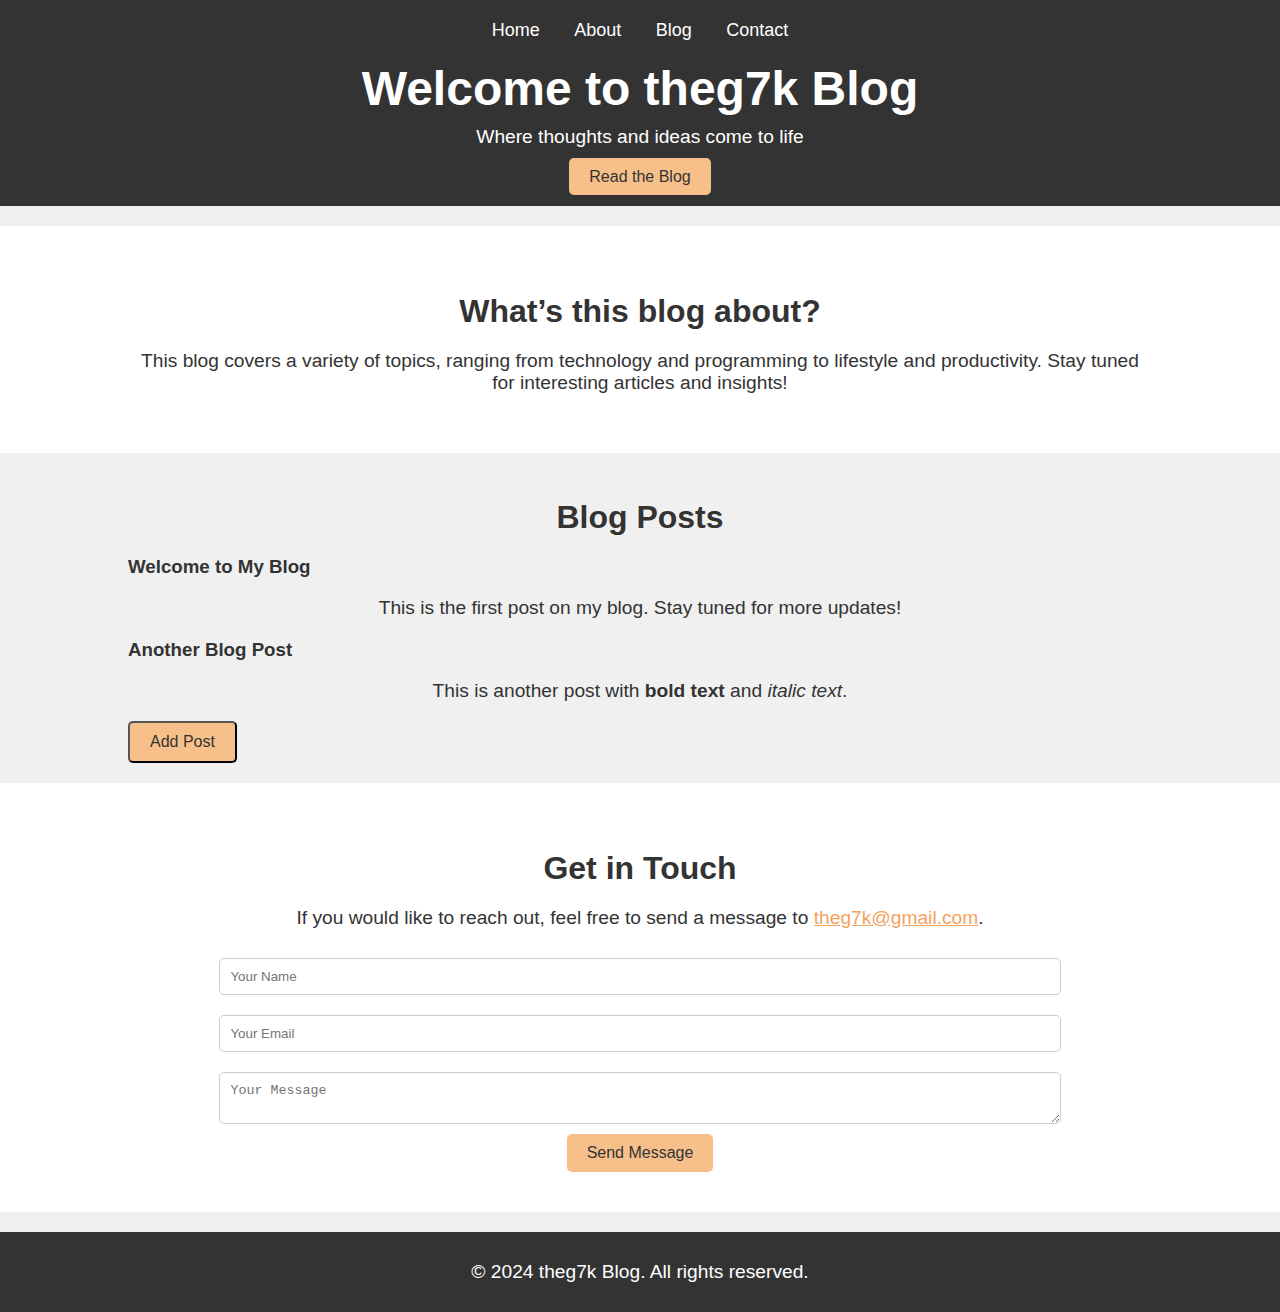
<file: index.html>
<!DOCTYPE html>
<html lang="en">

<head>
    <meta charset="UTF-8">
    <meta name="viewport" content="width=device-width, initial-scale=1.0">
    <title>theg7k Blog</title>
    <link rel="stylesheet" href="css/styles.css">
    <link href="https://cdn.quilljs.com/1.3.6/quill.snow.css" rel="stylesheet">
</head>

<body>
    <header class="header">
        <nav class="nav">
            <a href="index.html">Home</a>
            <a href="about.html">About</a>
            <a href="#blog">Blog</a>
            <a href="#contact">Contact</a>
        </nav>
        <div class="header-content">
            <h1>Welcome to theg7k Blog</h1>
            <p>Where thoughts and ideas come to life</p>
            <a href="#blog" class="btn">Read the Blog</a>
        </div>
    </header>

    <section class="intro">
        <div class="container">
            <h2>What’s this blog about?</h2>
            <p>This blog covers a variety of topics, ranging from technology and programming to lifestyle and productivity. Stay tuned for interesting articles and insights!</p>
        </div>
    </section>

    <section id="blog" class="blog">
        <div class="container">
            <h2>Blog Posts</h2>
            <div id="posts-container"></div>
            <button id="add-post-btn" class="btn">Add Post</button>
        </div>
    </section>

    <section id="contact" class="contact">
        <div class="container">
            <h2>Get in Touch</h2>
            <p>If you would like to reach out, feel free to send a message to <a href="mailto:theg7k@gmail.com">theg7k@gmail.com</a>.</p>
            <form action="#">
                <input type="text" placeholder="Your Name" required>
                <input type="email" placeholder="Your Email" required>
                <textarea placeholder="Your Message" required></textarea>
                <button type="submit">Send Message</button>
            </form>
        </div>
    </section>

    <footer class="footer">
        <div class="container">
            <p>&copy; 2024 theg7k Blog. All rights reserved.</p>
        </div>
    </footer>

    <!-- Quill Text Editor -->
    <link href="https://cdn.quilljs.com/1.3.6/quill.snow.css" rel="stylesheet">
    <script src="https://cdn.quilljs.com/1.3.6/quill.js"></script>

    <script src="js/script.js"></script>
</body>

</html>
</file>
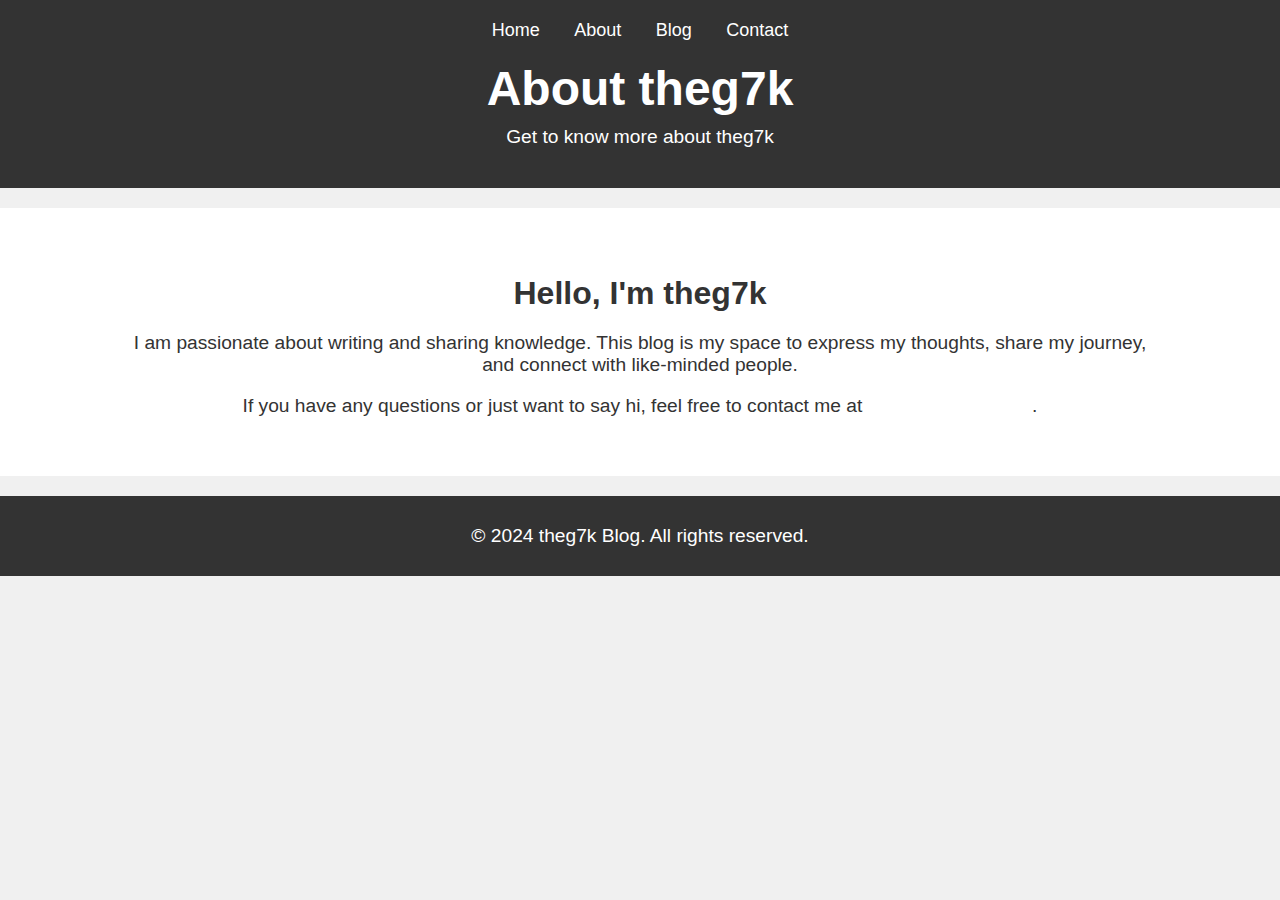
<file: about.html>
<!DOCTYPE html>
<html lang="en">
<head>
    <meta charset="UTF-8">
    <meta name="viewport" content="width=device-width, initial-scale=1.0">
    <title>About theg7k - theg7k Blog</title>
    <link rel="stylesheet" href="css/styles.css">
</head>
<body>
    <header class="header">
        <nav class="nav">
            <a href="index.html">Home</a>
            <a href="about.html">About</a>
            <a href="posts/post1.html">Blog</a>
            <a href="index.html#contact">Contact</a>
        </nav>
        <div class="header-content">
            <h1>About theg7k</h1>
            <p>Get to know more about theg7k</p>
        </div>
    </header>

    <section class="about">
        <div class="container">
            <h2>Hello, I'm theg7k</h2>
            <p>I am passionate about writing and sharing knowledge. This blog is my space to express my thoughts, share my journey, and connect with like-minded people.</p>
            <p>If you have any questions or just want to say hi, feel free to contact me at <a href="mailto:theg7k@gmail.com">theg7k@gmail.com</a>.</p>
        </div>
    </section>

    <footer class="footer">
        <div class="container">
            <p>&copy; 2024 theg7k Blog. All rights reserved.</p>
        </div>
    </footer>

    <script src="js/script.js"></script>
</body>
</html>
</file>
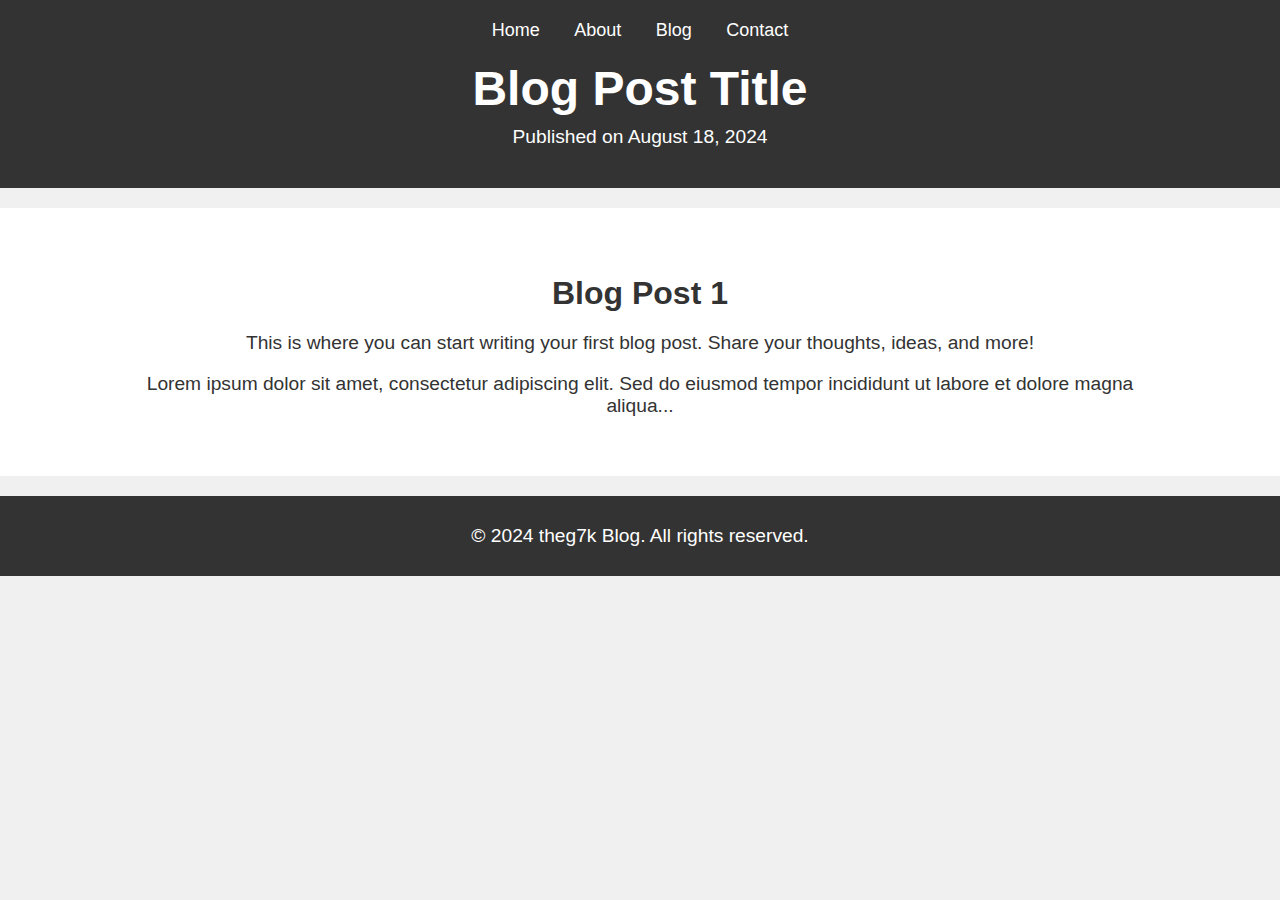
<file: posts/post1.html>
<!DOCTYPE html>
<html lang="en">
<head>
    <meta charset="UTF-8">
    <meta name="viewport" content="width=device-width, initial-scale=1.0">
    <title>Blog Post 1 - theg7k Blog</title>
    <link rel="stylesheet" href="../css/styles.css">
</head>
<body>
    <header class="header">
        <nav class="nav">
            <a href="../index.html">Home</a>
            <a href="../about.html">About</a>
            <a href="../posts/post1.html">Blog</a>
            <a href="../index.html#contact">Contact</a>
        </nav>
        <div class="header-content">
            <h1>Blog Post Title</h1>
            <p>Published on August 18, 2024</p>
        </div>
    </header>

    <section class="post-content">
        <div class="container">
            <h2>Blog Post 1</h2>
            <p>This is where you can start writing your first blog post. Share your thoughts, ideas, and more!</p>
            <p>Lorem ipsum dolor sit amet, consectetur adipiscing elit. Sed do eiusmod tempor incididunt ut labore et dolore magna aliqua...</p>
        </div>
    </section>

    <footer class="footer">
        <div class="container">
            <p>&copy; 2024 theg7k Blog. All rights reserved.</p>
        </div>
    </footer>

    <script src="../js/script.js"></script>
</body>
</html>
</file>
<file: css/styles.css>
/* Global Styles */
body {
    margin: 0;
    font-family: 'Arial', sans-serif;
    background-color: #f0f0f0;
    color: #333;
}

a {
    text-decoration: none;
    color: #fff;
}

/* Header Styles */
.header {
    background: #333;
    color: #fff;
    padding: 20px 0;
    position: relative;
    text-align: center;
}

.header .nav {
    text-align: center;
    margin-bottom: 20px;
}

.header .nav a {
    margin: 0 15px;
    font-size: 18px;
    transition: color 0.3s ease;
}

.header .nav a:hover {
    color: #f7c08a;
}

.header-content {
    animation: fadeInDown 1s ease-out;
}

.header h1 {
    margin: 0;
    font-size: 3em;
}

.header p {
    margin: 10px 0 20px;
    font-size: 1.2em;
}

.btn {
    background-color: #f7c08a;
    padding: 10px 20px;
    border-radius: 5px;
    color: #333;
    font-size: 1em;
    transition: background-color 0.3s ease;
}

.btn:hover {
    background-color: #f4a261;
}

/* Section Styles */
.intro, .about, .post-content, .contact {
    padding: 40px 0;
    background-color: #fff;
    margin: 20px 0;
}

.container {
    width: 80%;
    margin: auto;
    overflow: hidden;
}

h2 {
    text-align: center;
    margin-bottom: 20px;
    font-size: 2em;
}

p {
    text-align: center;
    font-size: 1.2em;
}

/* Contact Form */
.contact form {
    display: flex;
    flex-direction: column;
    align-items: center;
}

.contact form input, .contact form textarea {
    width: 80%;
    padding: 10px;
    margin: 10px 0;
    border: 1px solid #ccc;
    border-radius: 5px;
}

.contact form button {
    background-color: #f7c08a;
    padding: 10px 20px;
    border: none;
    border-radius: 5px;
    color: #333;
    font-size: 1em;
    cursor: pointer;
}

.contact form button:hover {
    background-color: #f4a261;
}

/* Footer Styles */
.footer {
    background: #333;
    color: #fff;
    text-align: center;
    padding: 10px 0;
}

/* Animations */
@keyframes fadeInDown {
    from {
        opacity: 0;
        transform: translateY(-20px);
    }
    to {
        opacity: 1;
        transform: translateY(0);
    }
}



.brand-name {
    color: #f7c08a;
    font-weight: bold;
}

.contact a {
    color: #f4a261;
    text-decoration: underline;
}
</file>
